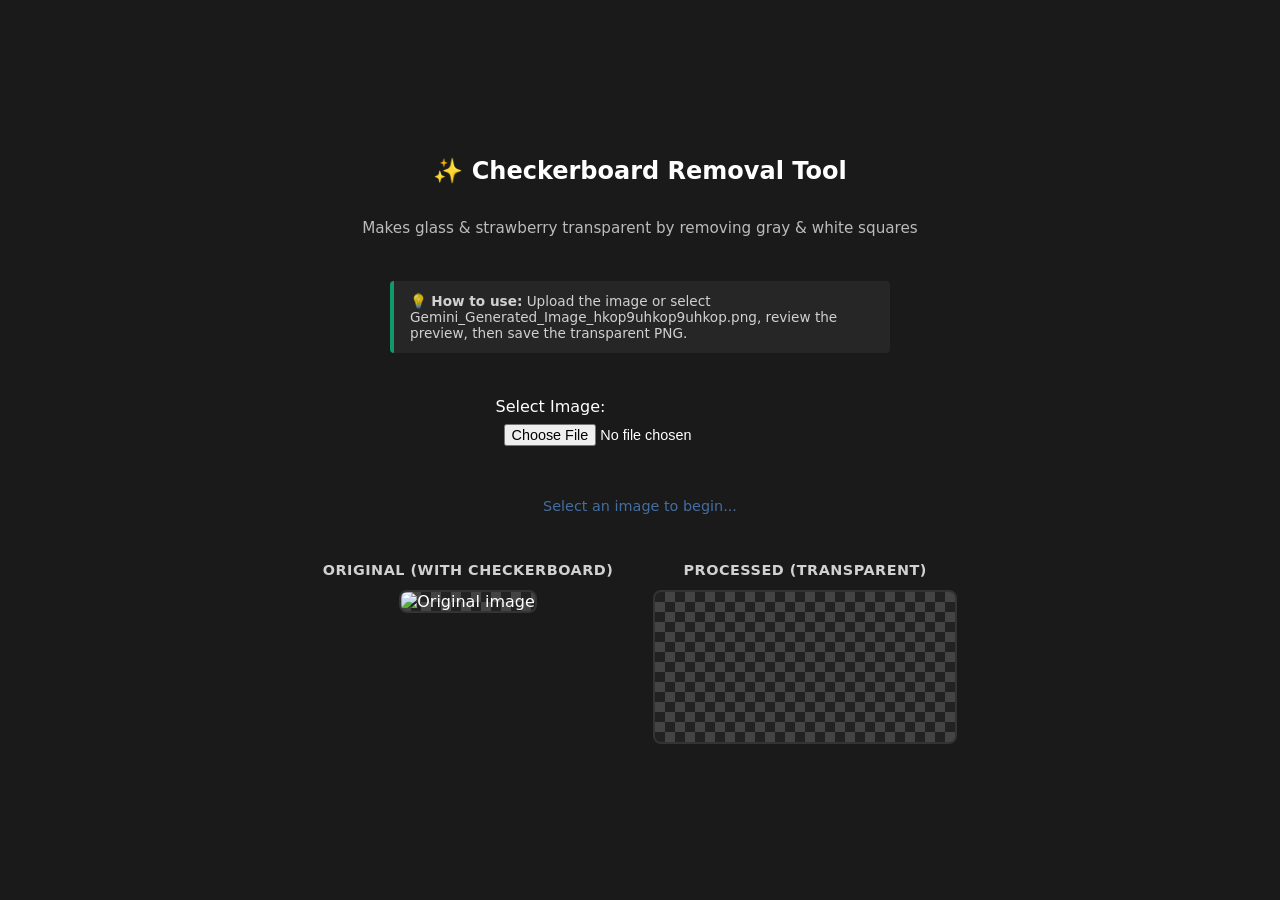
<file: process-image.html>
<!DOCTYPE html>
<html lang="en">
<head>
<meta charset="UTF-8">
<title>Remove Checkerboard Background</title>
<style>
  * { box-sizing: border-box; margin: 0; padding: 0; }
  body {
    font-family: system-ui, -apple-system, sans-serif;
    background: #1a1a1a;
    color: #fff;
    display: flex;
    flex-direction: column;
    align-items: center;
    justify-content: center;
    min-height: 100vh;
    gap: 24px;
    padding: 24px;
  }
  h1 { font-size: 1.5rem; margin-bottom: 10px; }
  p { font-size: 0.95rem; opacity: 0.7; margin-bottom: 20px; }

  .container {
    display: flex;
    gap: 40px;
    align-items: flex-start;
    flex-wrap: wrap;
    justify-content: center;
    max-width: 900px;
  }

  .preview-section {
    display: flex;
    flex-direction: column;
    align-items: center;
    gap: 12px;
  }

  .preview-section label {
    font-size: 0.9rem;
    font-weight: 600;
    opacity: 0.8;
    text-transform: uppercase;
    letter-spacing: 0.5px;
  }

  /* Checker pattern to show transparency */
  canvas, img {
    max-width: 350px;
    max-height: 500px;
    background:
      repeating-conic-gradient(#444 0% 25%, #222 0% 50%)
      0 0 / 20px 20px;
    border-radius: 8px;
    display: block;
    border: 2px solid #333;
  }

  #status {
    font-size: 0.9rem;
    opacity: 0.6;
    text-align: center;
    min-height: 20px;
  }

  #status.success { color: #4ade80; font-weight: 600; }
  #status.working { color: #60a5fa; }

  button {
    padding: 14px 48px;
    background: #10b981;
    color: #fff;
    border: none;
    border-radius: 6px;
    font-size: 1rem;
    font-weight: 600;
    cursor: pointer;
    transition: background 0.2s;
    display: none;
  }
  button:hover { background: #059669; }
  button:active { transform: scale(0.98); }

  .input-section {
    margin-bottom: 20px;
  }

  input[type="file"] {
    padding: 8px;
    font-size: 0.9rem;
    cursor: pointer;
  }

  .info-box {
    background: #2a2a2a;
    border-left: 4px solid #10b981;
    padding: 12px 16px;
    border-radius: 4px;
    font-size: 0.85rem;
    opacity: 0.8;
    max-width: 500px;
    margin-bottom: 20px;
  }
</style>
</head>
<body>

<h1>✨ Checkerboard Removal Tool</h1>
<p>Makes glass & strawberry transparent by removing gray & white squares</p>

<div class="info-box">
  💡 <strong>How to use:</strong> Upload the image or select Gemini_Generated_Image_hkop9uhkop9uhkop.png, review the preview, then save the transparent PNG.
</div>

<div class="input-section">
  <label for="imageInput">Select Image:</label><br>
  <input type="file" id="imageInput" accept="image/*">
</div>

<p id="status" class="working">Select an image to begin...</p>

<div class="container">
  <div class="preview-section">
    <label>Original (with checkerboard)</label>
    <img id="original" alt="Original image">
  </div>
  <div class="preview-section">
    <label>Processed (transparent)</label>
    <canvas id="output"></canvas>
  </div>
</div>

<button id="saveBtn">⬇️ Save Transparent PNG</button>

<script>
const imageInput = document.getElementById('imageInput');
const original = document.getElementById('original');
const canvas = document.getElementById('output');
const ctx = canvas.getContext('2d');
const status = document.getElementById('status');
const saveBtn = document.getElementById('saveBtn');

// List of images in the folder to show as quick options
const quickImageName = 'Gemini_Generated_Image_hkop9uhkop9uhkop.png';

imageInput.addEventListener('change', (e) => {
  const file = e.target.files[0];
  if (file) {
    processFile(file);
  }
});

function processFile(file) {
  status.textContent = 'Loading image...';
  status.className = 'working';

  const reader = new FileReader();
  reader.onload = (e) => {
    original.src = e.target.result;
  };
  reader.readAsDataURL(file);
}

original.onload = () => {
  status.textContent = 'Processing image...';
  
  const W = original.naturalWidth;
  const H = original.naturalHeight;
  canvas.width = W;
  canvas.height = H;

  // Draw original image
  ctx.drawImage(original, 0, 0);
  const imgData = ctx.getImageData(0, 0, W, H);
  const px = imgData.data;

  // ═════ PASS A: Remove opaque checkerboard & near-white pixels ═════
  for (let i = 0; i < px.length; i += 4) {
    const r = px[i], g = px[i+1], b = px[i+2], a = px[i+3];
    if (a === 0) continue;

    const lum = 0.299*r + 0.587*g + 0.114*b;
    const whiteness = Math.min(r, g, b);

    // Fully opaque very-white → likely background
    if (a === 255 && whiteness > 230 && lum > 235) {
      px[i+3] = 0;
      continue;
    }

    // Partially transparent AND very white → fringe
    if (a < 255 && whiteness > 210 && lum > 215) {
      px[i+3] = 0;
      continue;
    }

    // Light gray that's uniform (r≈g≈b) → checkerboard
    if (a === 255 && whiteness > 180 && whiteness < 195) {
      const rg_diff = Math.abs(r - g);
      const gb_diff = Math.abs(g - b);
      if (rg_diff < 5 && gb_diff < 5) {
        px[i+3] = 0;
        continue;
      }
    }
  }

  // ═════ PASS B: De-fringe semi-transparent edges ═════
  for (let i = 0; i < px.length; i += 4) {
    const a = px[i+3];
    if (a === 0 || a === 255) continue;

    const alpha = a / 255;
    const r = px[i], g = px[i+1], b = px[i+2];

    const fr = (r - (1 - alpha) * 255) / alpha;
    const fg = (g - (1 - alpha) * 255) / alpha;
    const fb = (b - (1 - alpha) * 255) / alpha;

    if (fr >= 0 && fg >= 0 && fb >= 0 && fr <= 255 && fg <= 255 && fb <= 255) {
      px[i]   = Math.round(fr);
      px[i+1] = Math.round(fg);
      px[i+2] = Math.round(fb);
    } else {
      px[i+3] = Math.round(Math.max(0, a * 0.5));
    }
  }

  // ═════ PASS C: Clean up remaining fringe ═════
  const orig = new Uint8ClampedArray(px);
  for (let y = 1; y < H - 1; y++) {
    for (let x = 1; x < W - 1; x++) {
      const i = (y * W + x) * 4;
      if (orig[i+3] === 0) continue;

      const lum = 0.299*orig[i] + 0.587*orig[i+1] + 0.114*orig[i+2];
      if (lum < 180) continue;

      let hasTransNeighbour = false;
      for (let dy = -1; dy <= 1 && !hasTransNeighbour; dy++) {
        for (let dx = -1; dx <= 1 && !hasTransNeighbour; dx++) {
          if (dx === 0 && dy === 0) continue;
          const ni = ((y+dy)*W + (x+dx)) * 4;
          if (orig[ni+3] < 30) hasTransNeighbour = true;
        }
      }
      if (hasTransNeighbour) px[i+3] = 0;
    }
  }

  ctx.putImageData(imgData, 0, 0);
  status.textContent = '✓ Done! Preview looks good — click Save to download';
  status.className = 'success';
  saveBtn.style.display = 'inline-block';
};

original.onerror = () => {
  status.textContent = '✗ Error loading image';
  status.className = '';
};

saveBtn.addEventListener('click', () => {
  canvas.toBlob(blob => {
    const url = URL.createObjectURL(blob);
    const a = document.createElement('a');
    a.href = url;
    a.download = 'image-transparent.png';
    document.body.appendChild(a);
    a.click();
    document.body.removeChild(a);
    URL.revokeObjectURL(url);
  }, 'image/png');
});
</script>

</body>
</html>
</file>
